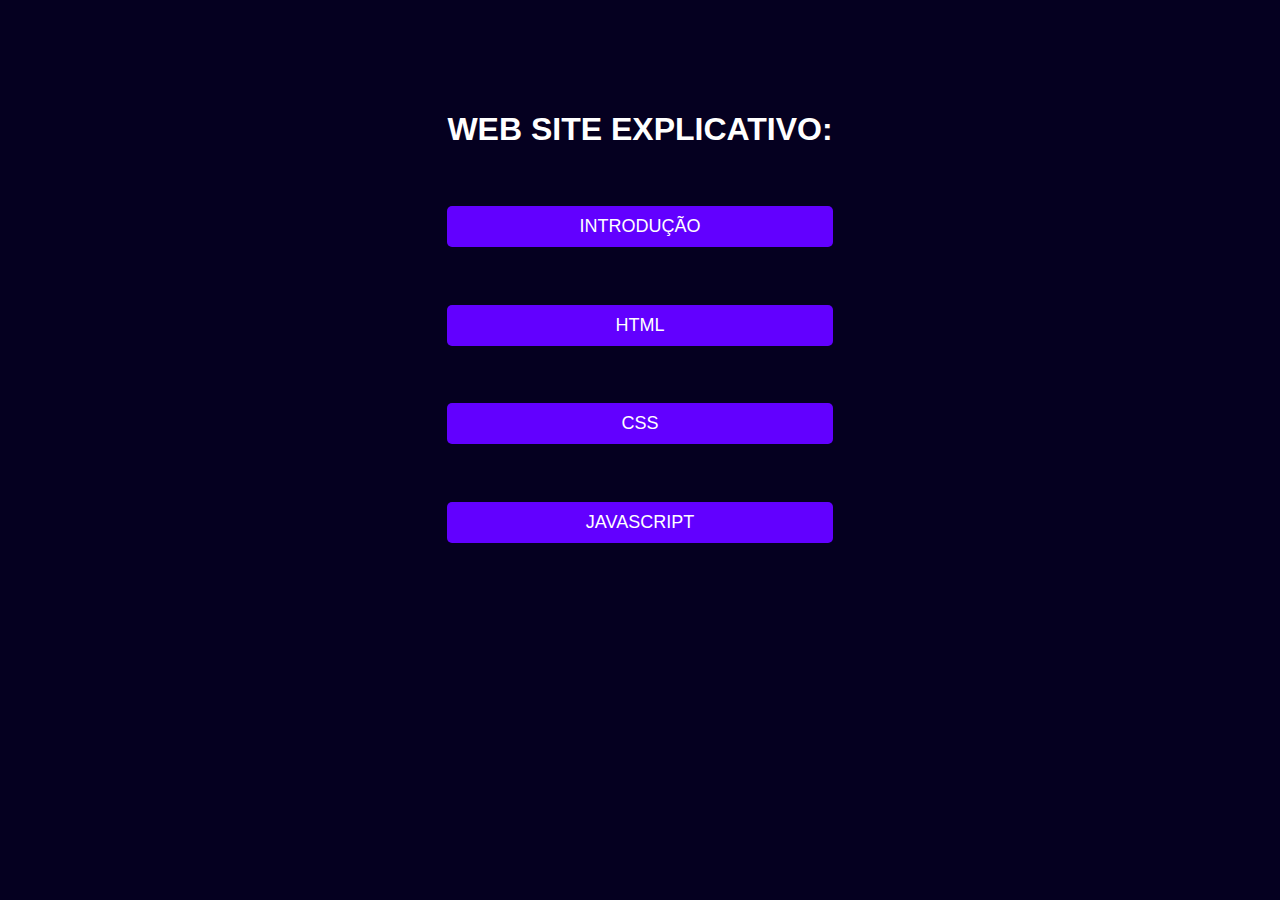
<file: index.html>
<!DOCTYPE html>
<html lang="pt-br">

<head>
    <meta charset="UTF-8">
    <meta name="viewport" content="width=device-width, initial-scale=1.0">
    <link rel="stylesheet" href="./style/index.css">
    <title>Opções</title>
</head>

<body>
    <div class="container">
        <h1 class="text-container">WEB SITE EXPLICATIVO:</h1>
        <a href="./introducao.html">INTRODUÇÃO</a>
        <a href="./html.html">HTML</a>
        <a href="./css.html">CSS</a>
        <a href="./js.html">JAVASCRIPT</a>
    </div>
</body>

</html>
</file>
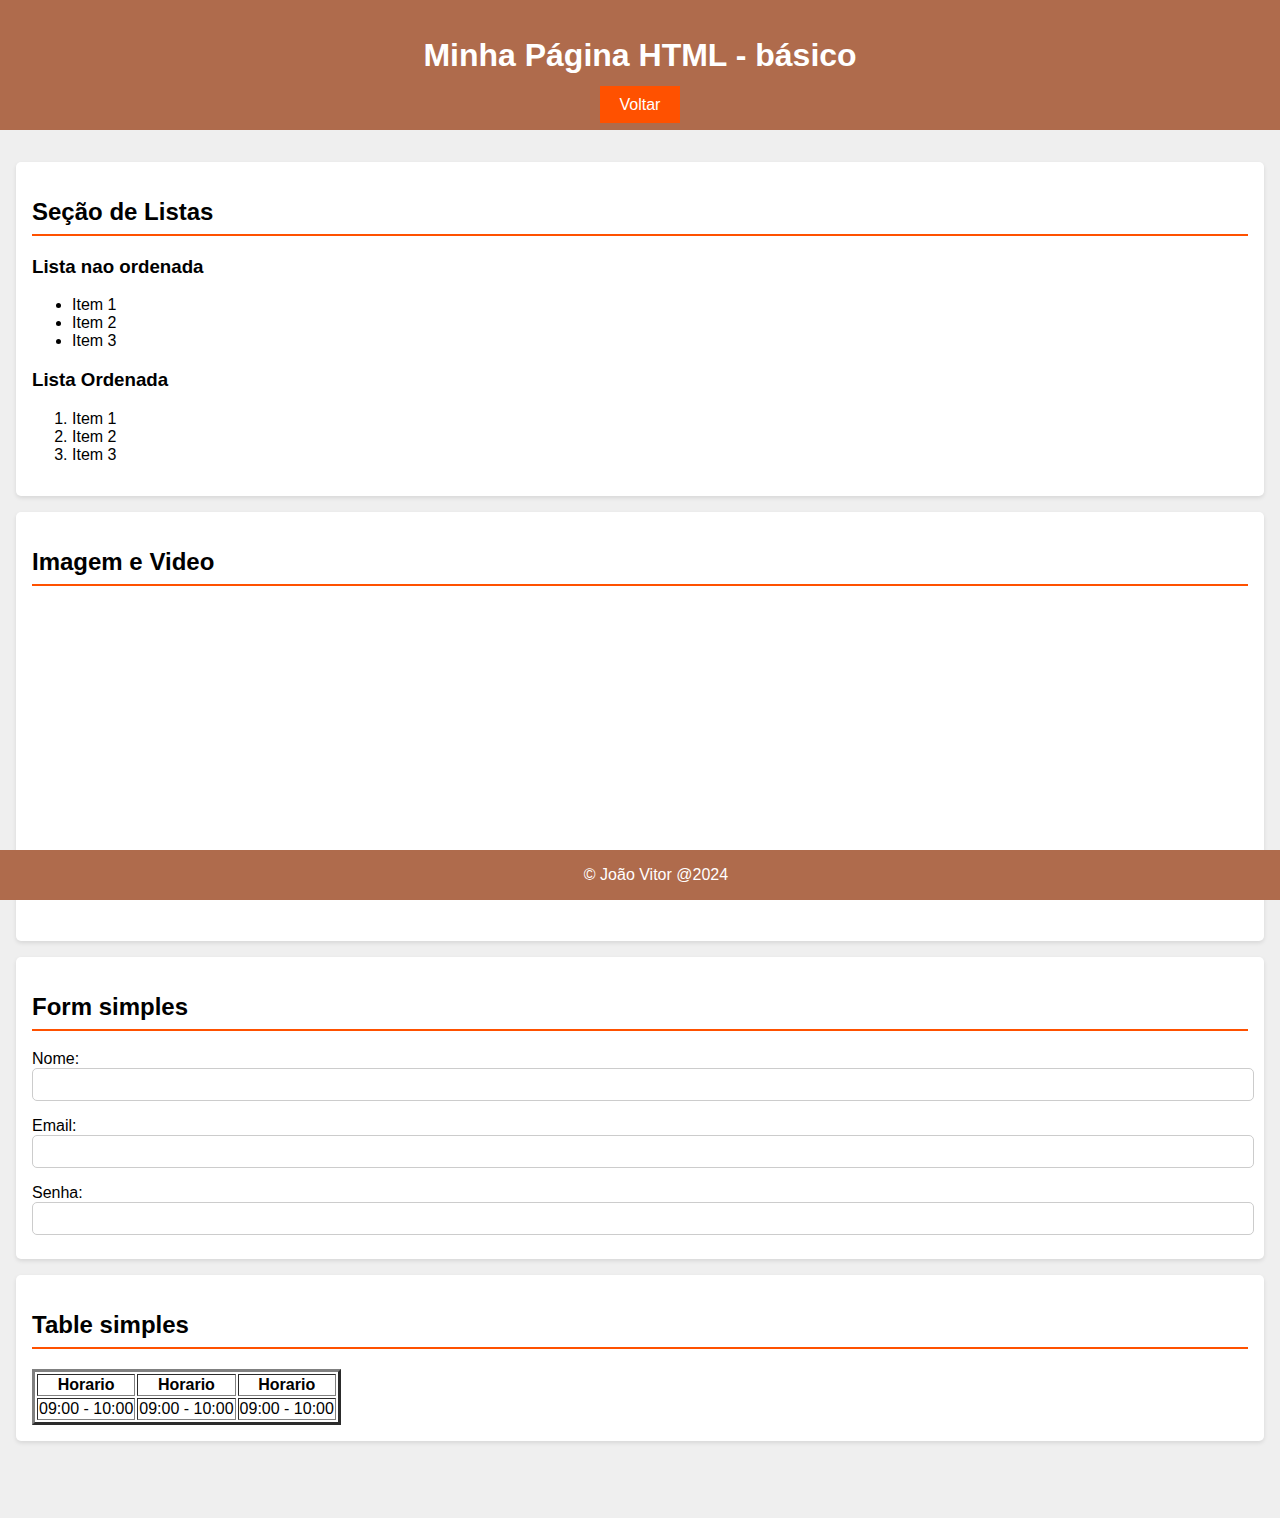
<file: 1-html-basico.html>
<!DOCTYPE html>
<html lang="pt-br">

<head>
    <meta charset="UTF-8">
    <meta charset="author" content="João Vitor">
    <meta charset="description" content="Exemplo HTML">
    <meta charset="keywords" content="exemplohtml, turmaads">
    <meta name="viewport" content="width=device-width, initial-scale=1.0">
    <link rel="stylesheet" href="./style/1-html.basico.css">
    <title>Exemplo HTML</title>
</head>

<body>
    <header id="cabecalho">
        <h1>Minha Página HTML - básico</h1>
        <a href="#">Voltar</a>
    </header>

    <main>
        <section>
            <h2>Seção de Listas</h2>

            <h3>Lista nao ordenada</h3>
            <ul>
                <li>Item 1</li>
                <li>Item 2</li>
                <li>Item 3</li>
            </ul>

            <h3>Lista Ordenada</h3>
            <ol>
                <li>Item 1</li>
                <li>Item 2</li>
                <li>Item 3</li>
            </ol>
        </section>
        <section>
            <h2>Imagem e Video</h2>


            <iframe width="560" height="315" src="https://www.youtube.com/embed/1ROfSD0eU5E?si=vhlidVSo2oOZ8j0D"
                title="YouTube video player" frameborder="0"
                allow="accelerometer; autoplay; clipboard-write; encrypted-media; gyroscope; picture-in-picture; web-share"
                referrerpolicy="strict-origin-when-cross-origin" allowfullscreen></iframe>
        </section>
        <section>
            <h2>Form simples</h2>
            <form action="#">
                <div>
                    <label for="nome">Nome:</label>
                    <input type="text" name="nome" id="nome" />
                </div>
                <div>
                    <label for="email">Email:</label>
                    <input type="email" name="email" id="email" />
                </div>
                <div>
                    <label for="senha">Senha:</label>
                    <input type="password" name="senha" id="senha" />
                </div>
            </form>

        </section>
        <section class="last">
            <h2>Table simples</h2>
            <table border="3">
                <thead>
                    <tr>
                        <th>Horario</th>
                        <th>Horario</th>
                        <th>Horario</th>
                    </tr>
                </thead>
                <tbody>
                    <tr>
                        <td>09:00 - 10:00</td>
                        <td>09:00 - 10:00</td>
                        <td>09:00 - 10:00</td>
                    </tr>
                </tbody>
            </table>
        </section>

    </main>
    <footer>
        &copy; João Vitor @2024
    </footer>

    <script>
        const header = document.getElementById('cabecalho');
        document.addEventListener('keydown', (e) => {
            console.log(`Foi clicado na tecla: ${e.key}`)
        });
    </script>
</body>

</html>
</file>
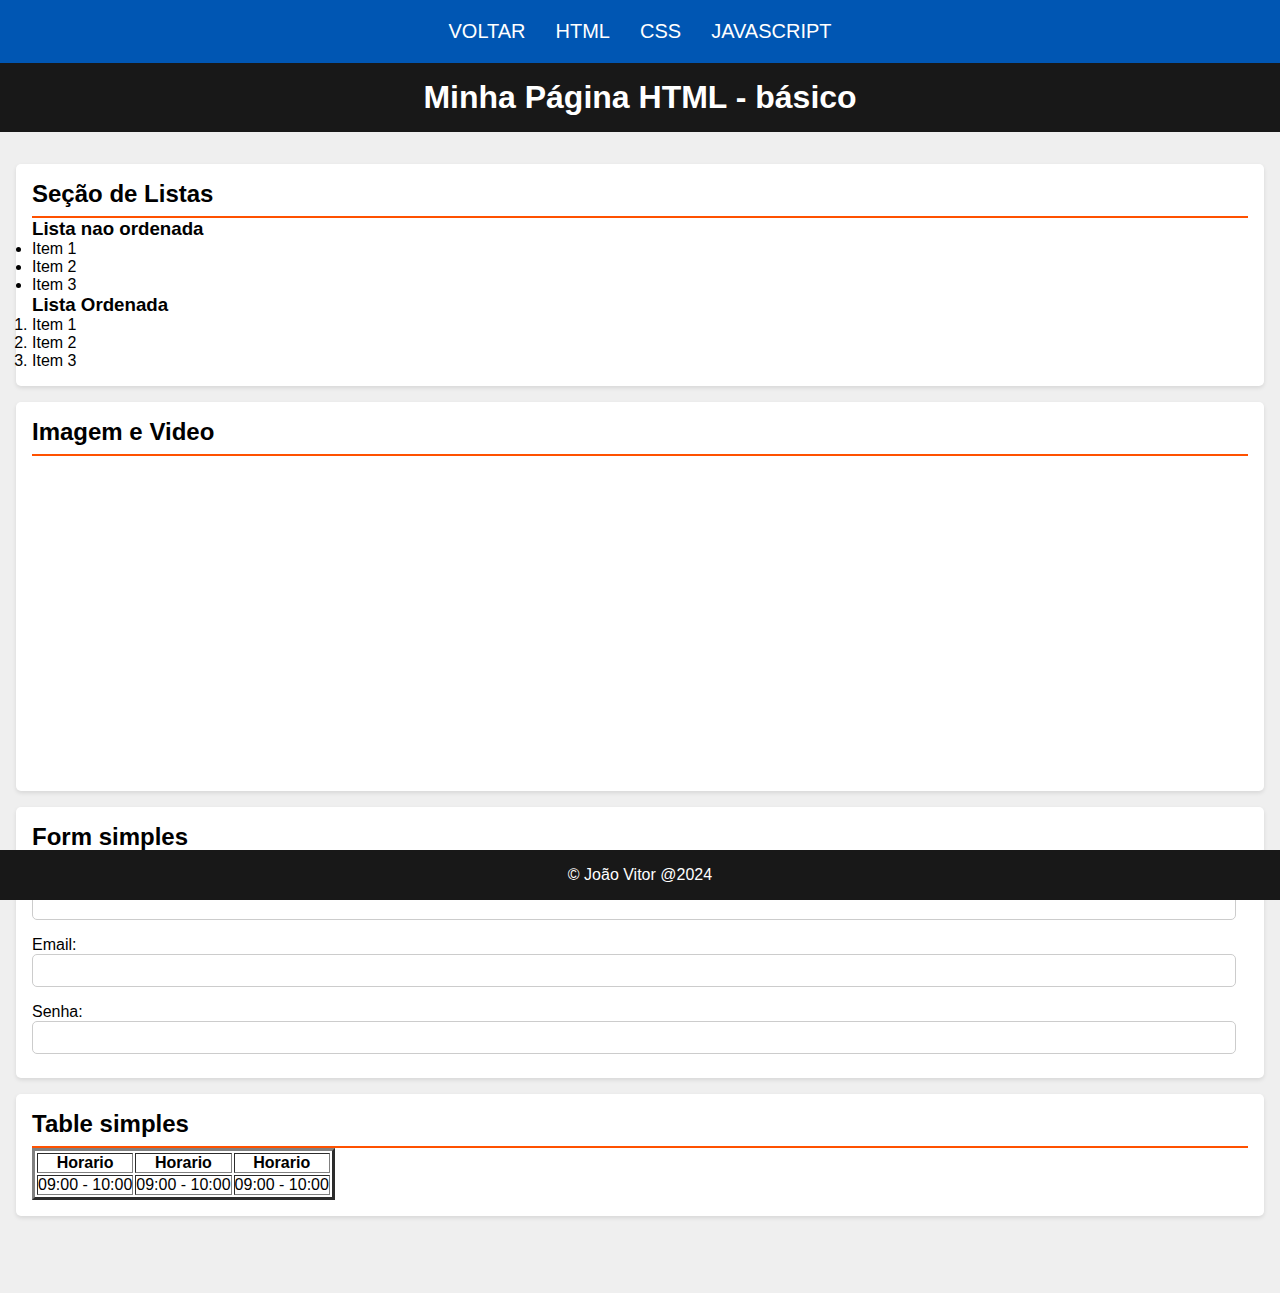
<file: css.html>
<!DOCTYPE html>
<html lang="pt-br">

<head>
    <meta charset="UTF-8">
    <meta charset="author" content="João Vitor">
    <meta charset="description" content="Exemplo HTML">
    <meta charset="keywords" content="exemplohtml, turmaads">
    <meta name="viewport" content="width=device-width, initial-scale=1.0">
    <link rel="stylesheet" href="./style/css.css">
    <title>Exemplo HTML</title>
</head>

<body>
    <nav class="navbar">
        <ul class="nav-links">
            <li><a href="./index.html">VOLTAR</a></li>
            <li><a href="./html.html">HTML</a></li>
            <li><a href="./css.html">CSS</a></li>
            <li><a href="./js.html">JAVASCRIPT</a></li>
        </ul>
    </nav>
    <header id="cabecalho">
        <h1>Minha Página HTML - básico</h1>
    </header>

    <main>
        <section>
            <h2>Seção de Listas</h2>

            <h3>Lista nao ordenada</h3>
            <ul>
                <li>Item 1</li>
                <li>Item 2</li>
                <li>Item 3</li>
            </ul>

            <h3>Lista Ordenada</h3>
            <ol>
                <li>Item 1</li>
                <li>Item 2</li>
                <li>Item 3</li>
            </ol>
        </section>
        <section>
            <h2>Imagem e Video</h2>


            <iframe width="560" height="315" src="https://www.youtube.com/embed/1ROfSD0eU5E?si=vhlidVSo2oOZ8j0D"
                title="YouTube video player" frameborder="0"
                allow="accelerometer; autoplay; clipboard-write; encrypted-media; gyroscope; picture-in-picture; web-share"
                referrerpolicy="strict-origin-when-cross-origin" allowfullscreen></iframe>
        </section>
        <section>
            <h2>Form simples</h2>
            <form action="#">
                <div>
                    <label for="nome">Nome:</label>
                    <input type="text" name="nome" id="nome" />
                </div>
                <div>
                    <label for="email">Email:</label>
                    <input type="email" name="email" id="email" />
                </div>
                <div>
                    <label for="senha">Senha:</label>
                    <input type="password" name="senha" id="senha" />
                </div>
            </form>

        </section>
        <section class="last">
            <h2>Table simples</h2>
            <table border="3">
                <thead>
                    <tr>
                        <th>Horario</th>
                        <th>Horario</th>
                        <th>Horario</th>
                    </tr>
                </thead>
                <tbody>
                    <tr>
                        <td>09:00 - 10:00</td>
                        <td>09:00 - 10:00</td>
                        <td>09:00 - 10:00</td>
                    </tr>
                </tbody>
            </table>
        </section>

    </main>
    <footer>
        &copy; João Vitor @2024
    </footer>

    <script>
        const header = document.getElementById('cabecalho');
        document.addEventListener('keydown', (e) => {
            console.log(`Foi clicado na tecla: ${e.key}`)
        });
    </script>
</body>

</html>
</file>
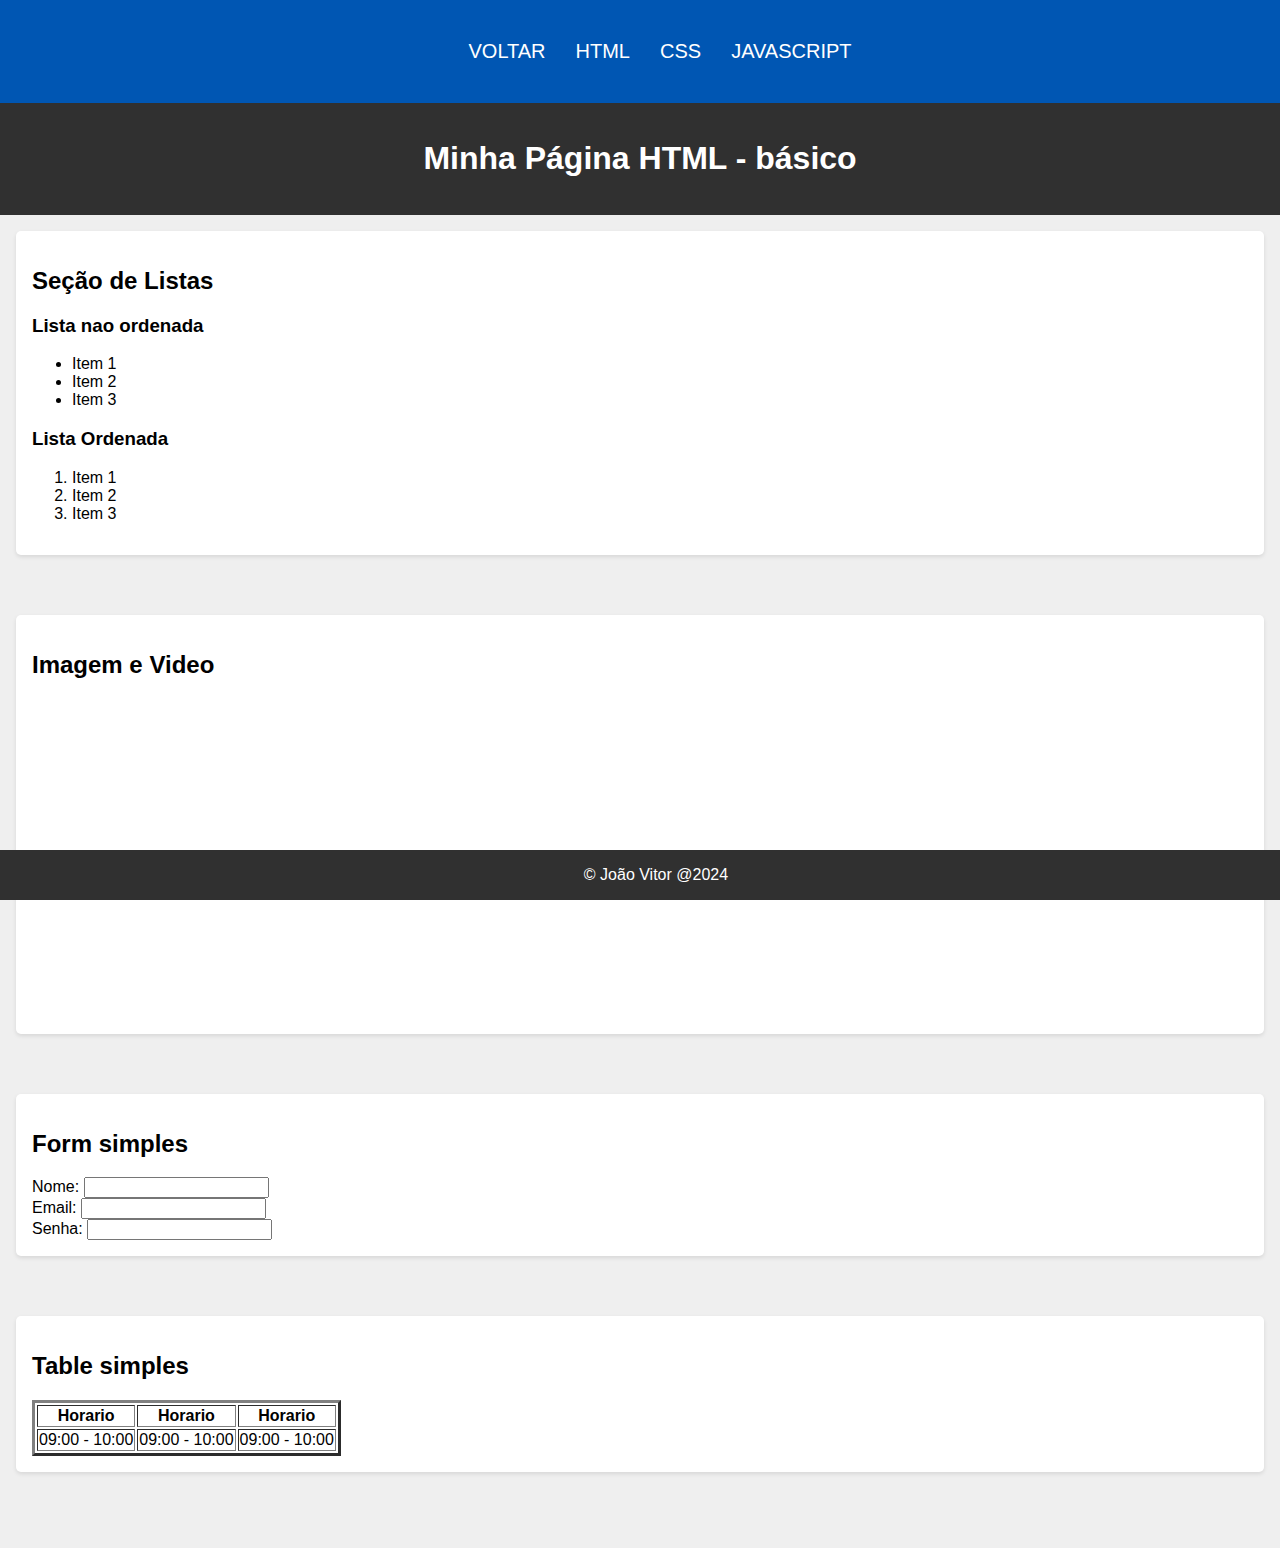
<file: html.html>
<!DOCTYPE html>
<html lang="pt-br">

<head>
    <meta charset="UTF-8">
    <meta charset="author" content="João Vitor">
    <meta charset="description" content="Exemplo HTML">
    <meta charset="keywords" content="exemplohtml, turmaads">
    <meta name="viewport" content="width=device-width, initial-scale=1.0">
    <link rel="stylesheet" href="./style/introducao.css">
    <title>Exemplo HTML</title>
</head>

<body>
    <nav class="navbar">
        <ul class="nav-links">
            <li><a href="./index.html">VOLTAR</a></li>
            <li><a href="./html.html">HTML</a></li>
            <li><a href="./css.html">CSS</a></li>
            <li><a href="./js.html">JAVASCRIPT</a></li>
        </ul>
    </nav>
    <header id="cabecalho">
        <h1>Minha Página HTML - básico</h1>
    </header>

    <main>
        <section>
            <h2>Seção de Listas</h2>

            <h3>Lista nao ordenada</h3>
            <ul>
                <li>Item 1</li>
                <li>Item 2</li>
                <li>Item 3</li>
            </ul>

            <h3>Lista Ordenada</h3>
            <ol>
                <li>Item 1</li>
                <li>Item 2</li>
                <li>Item 3</li>
            </ol>
        </section>
        <section>
            <h2>Imagem e Video</h2>


            <iframe width="560" height="315" src="https://www.youtube.com/embed/1ROfSD0eU5E?si=vhlidVSo2oOZ8j0D"
                title="YouTube video player" frameborder="0"
                allow="accelerometer; autoplay; clipboard-write; encrypted-media; gyroscope; picture-in-picture; web-share"
                referrerpolicy="strict-origin-when-cross-origin" allowfullscreen></iframe>
        </section>
        <section>
            <h2>Form simples</h2>
            <form action="#">
                <div>
                    <label for="nome">Nome:</label>
                    <input type="text" name="nome" id="nome" />
                </div>
                <div>
                    <label for="email">Email:</label>
                    <input type="email" name="email" id="email" />
                </div>
                <div>
                    <label for="senha">Senha:</label>
                    <input type="password" name="senha" id="senha" />
                </div>
            </form>

        </section>
        <section class="last">
            <h2>Table simples</h2>
            <table border="3">
                <thead>
                    <tr>
                        <th>Horario</th>
                        <th>Horario</th>
                        <th>Horario</th>
                    </tr>
                </thead>
                <tbody>
                    <tr>
                        <td>09:00 - 10:00</td>
                        <td>09:00 - 10:00</td>
                        <td>09:00 - 10:00</td>
                    </tr>
                </tbody>
            </table>
        </section>

    </main>
    <footer>
        &copy; João Vitor @2024
    </footer>

    <script>
        const header = document.getElementById('cabecalho');
        document.addEventListener('keydown', (e) => {
            console.log(`Foi clicado na tecla: ${e.key}`)
        });
    </script>
</body>

</html>
</file>
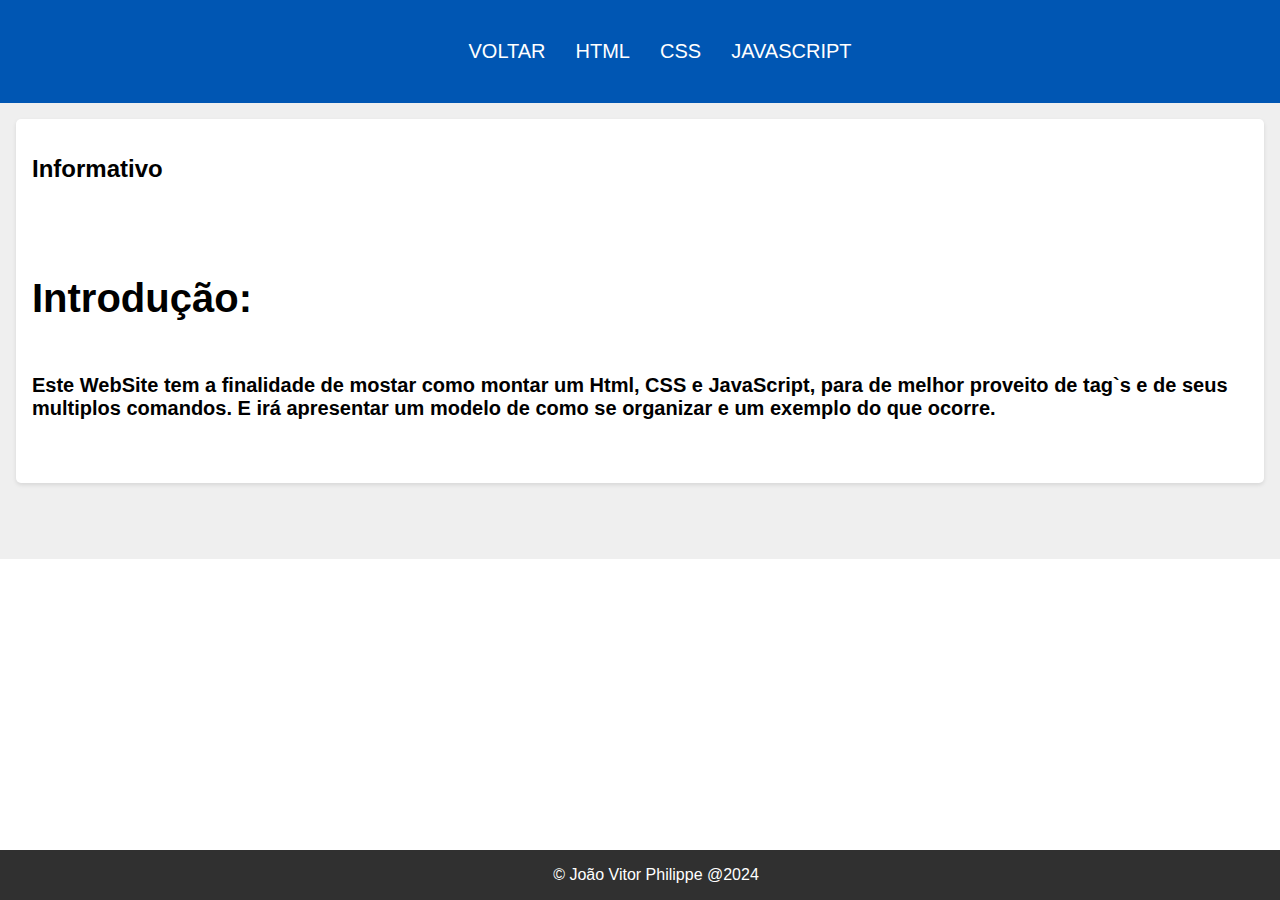
<file: introducao.html>
<!DOCTYPE html>
<html lang="pt-br">

<head>
    <meta charset="UTF-8">
    <meta charset="author" content="João Vitor Philippe">
    <meta charset="description" content="Aula Renan">
    <meta charset="keywords" content="exemplohtml, turmaads">
    <meta name="viewport" content="width=device-width, initial-scale=1.0">
    <link rel="stylesheet" href="./style/introducao.css">
    <title>Exemplificação HTML</title>
</head>

<body>
    <nav class="navbar">
        <ul class="nav-links">
            <li><a href="./index.html">VOLTAR</a></li>
            <li><a href="./html.html">HTML</a></li>
            <li><a href="./css.html">CSS</a></li>
            <li><a href="./js.html">JAVASCRIPT</a></li>
        </ul>
    </nav>
    </header>

    <main>
        <section class="movie">
            <h2>Informativo</h2>
            <div class="Black Myth: Wukong">
                <h4 class="title">Introdução:</h4>
                <h6 class="subtitle"> Este WebSite tem a finalidade de mostar como montar um Html, CSS e JavaScript,
                    para de melhor proveito de tag`s e de seus multiplos comandos.
                    E irá apresentar um modelo de como se organizar e um exemplo do que ocorre.</h6>
        </section>
    </main>
    <footer>
        &copy; João Vitor Philippe @2024
    </footer>
</body>

</html>
</file>
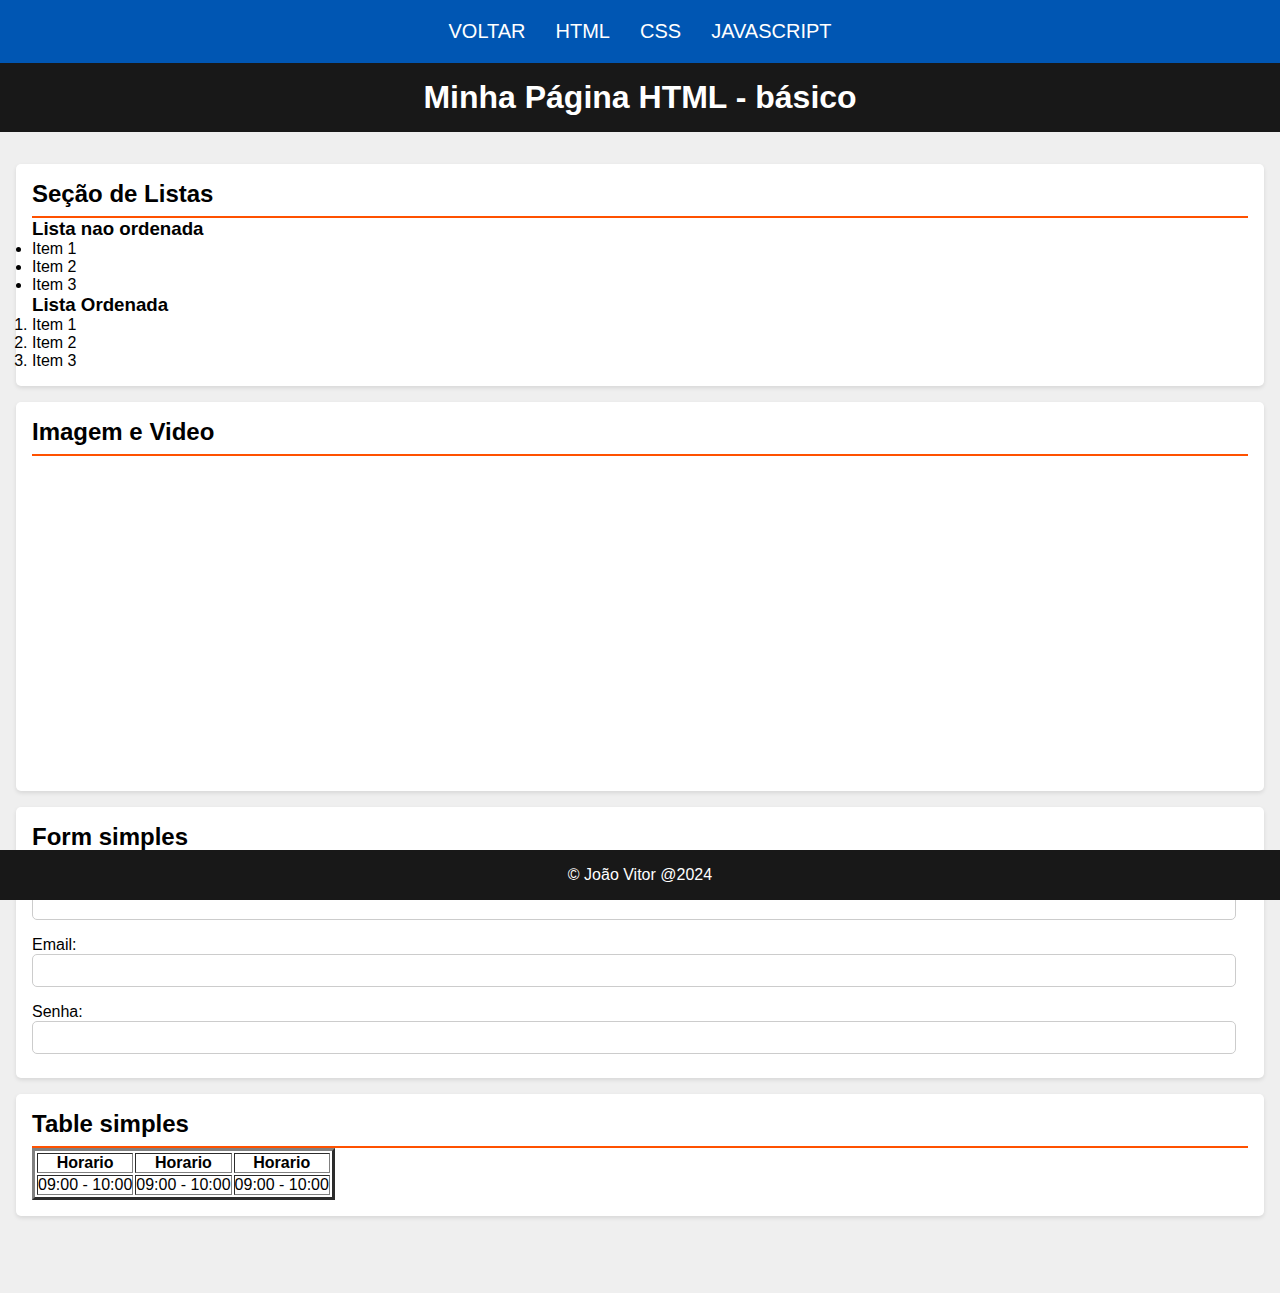
<file: js.html>
<!DOCTYPE html>
<html lang="pt-br">

<head>
    <meta charset="UTF-8">
    <meta charset="author" content="João Vitor">
    <meta charset="description" content="Exemplo HTML">
    <meta charset="keywords" content="exemplohtml, turmaads">
    <meta name="viewport" content="width=device-width, initial-scale=1.0">
    <link rel="stylesheet" href="./style/js.css">
    <title>Exemplo HTML</title>
</head>

<body>
    <nav class="navbar">
        <ul class="nav-links">
            <li><a href="./index.html">VOLTAR</a></li>
            <li><a href="./html.html">HTML</a></li>
            <li><a href="./css.html">CSS</a></li>
            <li><a href="./js.html">JAVASCRIPT</a></li>
        </ul>
    </nav>
    <header id="cabecalho">
        <h1>Minha Página HTML - básico</h1>
    </header>

    <main>
        <section>
            <h2>Seção de Listas</h2>

            <h3>Lista nao ordenada</h3>
            <ul>
                <li>Item 1</li>
                <li>Item 2</li>
                <li>Item 3</li>
            </ul>

            <h3>Lista Ordenada</h3>
            <ol>
                <li>Item 1</li>
                <li>Item 2</li>
                <li>Item 3</li>
            </ol>
        </section>
        <section>
            <h2>Imagem e Video</h2>


            <iframe width="560" height="315" src="https://www.youtube.com/embed/1ROfSD0eU5E?si=vhlidVSo2oOZ8j0D"
                title="YouTube video player" frameborder="0"
                allow="accelerometer; autoplay; clipboard-write; encrypted-media; gyroscope; picture-in-picture; web-share"
                referrerpolicy="strict-origin-when-cross-origin" allowfullscreen></iframe>
        </section>
        <section>
            <h2>Form simples</h2>
            <form action="#">
                <div>
                    <label for="nome">Nome:</label>
                    <input type="text" name="nome" id="nome" />
                </div>
                <div>
                    <label for="email">Email:</label>
                    <input type="email" name="email" id="email" />
                </div>
                <div>
                    <label for="senha">Senha:</label>
                    <input type="password" name="senha" id="senha" />
                </div>
            </form>

        </section>
        <section class="last">
            <h2>Table simples</h2>
            <table border="3">
                <thead>
                    <tr>
                        <th>Horario</th>
                        <th>Horario</th>
                        <th>Horario</th>
                    </tr>
                </thead>
                <tbody>
                    <tr>
                        <td>09:00 - 10:00</td>
                        <td>09:00 - 10:00</td>
                        <td>09:00 - 10:00</td>
                    </tr>
                </tbody>
            </table>
        </section>

    </main>
    <footer>
        &copy; João Vitor @2024
    </footer>

    <script>
        const header = document.getElementById('cabecalho');
        document.addEventListener('keydown', (e) => {
            console.log(`Foi clicado na tecla: ${e.key}`)
        });
    </script>
</body>

</html>
</file>
<file: style/index.css>
body {
    font-family: Arial, Helvetica, sans-serif;
    margin: 0;
    margin-top: 7%;
    display: flex;
    align-items: center;
    justify-content: center;
    text-align: center;
    background-color: #050020;
}

.container a {
    display: block;
    margin: 10px 0;
    margin-top: 15%;;
    padding: 10px 20px;
    background-color: #6200ff;
    color: #fff;
    text-decoration: none;
    border-radius: 5px;
    font-size: 18px;
    transition: background-color 0.3s ease;
}

.container a:hover {
    background-color: #0056b3;
}

.text-container {
    color: white;
}
</file>
<file: style/1-html.basico.css>
body {
    margin: 0;
    padding: 0;
    font-family: Arial, Helvetica, sans-serif;

}

header {
    background-color: #af6b4c;
    color: #fff;
    padding: 16px;
    text-align: center;
}

header a {
    color: #fff;
    text-decoration: none;
    padding: 10px 20px;
    background-color: #ff5100;
    margin-top: 20px;
}

header a:hover {
    background-color: #ff5100;
}

main {
    padding: 16px;
    background-color: #efefef;
}

section {
    background-color: #FFF;
    padding: 16px;
    box-shadow: 0 2px 4px rgba(0, 0, 0, 0.1);
    border-radius: 5px;
    margin: 16px 0;
}

.last {
    margin-bottom: 61px;
}

h2 {
    border-bottom: 2px solid #ff5100;
    padding-bottom: 8px;
}

label {
    display: block;
    margin-top: 8px;
}

input {
    width: 99%;
    padding: 8px;
    border: 1px solid #ccc;
    border-radius: 5px;
    margin-bottom: 8px;
}

footer {
    background-color: #af6b4c;
    padding: 16px;
    text-align: center;
    color: #FFF;
    bottom: 0;
    position: fixed;
    width: 100%;
}
</file>
<file: style/introducao.css>
.navbar {
    background-color: #0056b3;
    padding: 20px 40px;
}

.nav-links {
    list-style-type: none;
    display: flex;
    font-size: 20px;
    justify-content: center;
}

.nav-links li {
    margin: 0 15px;
}

.nav-links a {
    color: white;
    text-decoration: none;
    font-size: 20px;
    transition: color 0.3s;
}

.nav-links a:hover {
    color: #f39c12;
}
body {
    margin: 0;
    padding: 0;
    font-family: Arial, Helvetica, sans-serif;

}

header {
    background-color: #303030;
    color: #fff;
    padding: 16px;
    text-align: center;
}

header a {
    color: #fff;
    text-decoration: none;
    padding: 10px 20px;
    margin-top: 20px;
}

header a:hover {
    background-color: #444;
}

main {
    padding: 16px;
    background-color: #efefef;
}

section {
    background-color: #FFF;
    padding: 16px;
    box-shadow: 0 2px 4px rgba(0, 0, 0, 0.1);
    border-radius: 5px;
    margin-bottom: 60px;
}

h2 {
    width: 100%;
}

.movie {
    display: flex;
    flex-wrap: wrap;
    gap: 20px;
    justify-content: center;
}

.movie-card {
    background-color: #FFF;
    border: 1px solid #ddd;
    width: 300px;
    padding: 10px;
    border-radius: 8px;
    box-shadow: 0 4px 8px rgba(0, 0, 0, 0.1);
    transition: transform 0.3s ease, box-shadow 0.3s ease;
}

.movie-card:hover {
    transform: scale(1.05);
    box-shadow: 0 4px 8px rgba(0, 0, 0, 0.1);
}

.movie-card img {
    width: 100%;
    border-radius: 4px;
}

.movie-card h4 {
    font-size: 18px;
    margin: 4px;
    text-align: center;
}

footer {
    background-color: #303030;/* Resetando margens e padding */
* {
    margin: 0;
    padding: 0;
    box-sizing: border-box;
}

body {
    font-family: Arial, sans-serif;
}

.navbar {
    background-color: #0056b3;
    padding: 20px 40px;
}

.nav-links {
    list-style-type: none;
    display: flex;
    font-size: 20px;
    justify-content: center;
}

.nav-links li {
    margin: 0 15px;
}

.nav-links a {
    color: white;
    text-decoration: none;
    font-size: 20px;
    transition: color 0.3s;
}

.nav-links a:hover {
    color: #f39c12;
}

body {
    margin: 0;
    padding: 0;
    font-family: Arial, Helvetica, sans-serif;

}

header {
    background-color: #af6b4c;
    color: #fff;
    padding: 16px;
    text-align: center;
}

header a {
    color: #fff;
    text-decoration: none;
    padding: 10px 20px;
    background-color: #ff5100;
    margin-top: 20px;
}

header a:hover {
    background-color: #ff5100;
}

main {
    padding: 16px;
    background-color: #efefef;
}

section {
    background-color: #FFF;
    padding: 16px;
    box-shadow: 0 2px 4px rgba(0, 0, 0, 0.1);
    border-radius: 5px;
    margin: 16px 0;
}

.last {
    margin-bottom: 61px;
}

h2 {
    border-bottom: 2px solid #ff5100;
    padding-bottom: 8px;
}

label {
    display: block;
    margin-top: 8px;
}

input {
    width: 99%;
    padding: 8px;
    border: 1px solid #ccc;
    border-radius: 5px;
    margin-bottom: 8px;
}

footer {
    background-color: #af6b4c;
    padding: 16px;
    text-align: center;
    color: #FFF;
    bottom: 0;
    position: fixed;
    width: 100%;
}
    padding: 16px;
    text-align: center;
    color: #FFF;
    bottom: 0;
    position: fixed;
    width: 100%;
}

.title{
    font-size: 40px;
}

.subtitle{
    font-size: 20px;
}
</file>
<file: style/css.css>
/* Resetando margens e padding */
* {
    margin: 0;
    padding: 0;
    box-sizing: border-box;
}

body {
    font-family: Arial, sans-serif;
}

.navbar {
    background-color: #0056b3;
    padding: 20px 40px;
}

.nav-links {
    list-style-type: none;
    display: flex;
    font-size: 20px;
    justify-content: center;
}

.nav-links li {
    margin: 0 15px;
}

.nav-links a {
    color: white;
    text-decoration: none;
    font-size: 20px;
    transition: color 0.3s;
}

.nav-links a:hover {
    color: #f39c12;
}

body {
    margin: 0;
    padding: 0;
    font-family: Arial, Helvetica, sans-serif;

}

header {
    background-color: #181818;
    color: #fff;
    padding: 16px;
    text-align: center;
}

header a {
    color: #fff;
    text-decoration: none;
    padding: 10px 20px;
    background-color: #ff5100;
    margin-top: 20px;
}

header a:hover {
    background-color: #ff5100;
}

main {
    padding: 16px;
    background-color: #efefef;
}

section {
    background-color: #FFF;
    padding: 16px;
    box-shadow: 0 2px 4px rgba(0, 0, 0, 0.1);
    border-radius: 5px;
    margin: 16px 0;
}

.last {
    margin-bottom: 61px;
}

h2 {
    border-bottom: 2px solid #ff5100;
    padding-bottom: 8px;
}

label {
    display: block;
    margin-top: 8px;
}

input {
    width: 99%;
    padding: 8px;
    border: 1px solid #ccc;
    border-radius: 5px;
    margin-bottom: 8px;
}

footer {
    background-color: #181818;
    padding: 16px;
    text-align: center;
    color: #FFF;
    bottom: 0;
    position: fixed;
    width: 100%;
}
</file>
<file: style/js.css>
/* Resetando margens e padding */
* {
    margin: 0;
    padding: 0;
    box-sizing: border-box;
}

body {
    font-family: Arial, sans-serif;
}

.navbar {
    background-color: #0056b3;
    padding: 20px 40px;
}

.nav-links {
    list-style-type: none;
    display: flex;
    font-size: 20px;
    justify-content: center;
}

.nav-links li {
    margin: 0 15px;
}

.nav-links a {
    color: white;
    text-decoration: none;
    font-size: 20px;
    transition: color 0.3s;
}

.nav-links a:hover {
    color: #f39c12;
}

body {
    margin: 0;
    padding: 0;
    font-family: Arial, Helvetica, sans-serif;

}

header {
    background-color: #181818;
    color: #fff;
    padding: 16px;
    text-align: center;
}

header a {
    color: #fff;
    text-decoration: none;
    padding: 10px 20px;
    background-color: #ff5100;
    margin-top: 20px;
}

header a:hover {
    background-color: #ff5100;
}

main {
    padding: 16px;
    background-color: #efefef;
}

section {
    background-color: #FFF;
    padding: 16px;
    box-shadow: 0 2px 4px rgba(0, 0, 0, 0.1);
    border-radius: 5px;
    margin: 16px 0;
}

.last {
    margin-bottom: 61px;
}

h2 {
    border-bottom: 2px solid #ff5100;
    padding-bottom: 8px;
}

label {
    display: block;
    margin-top: 8px;
}

input {
    width: 99%;
    padding: 8px;
    border: 1px solid #ccc;
    border-radius: 5px;
    margin-bottom: 8px;
}

footer {
    background-color: #181818;
    padding: 16px;
    text-align: center;
    color: #FFF;
    bottom: 0;
    position: fixed;
    width: 100%;
}
</file>
